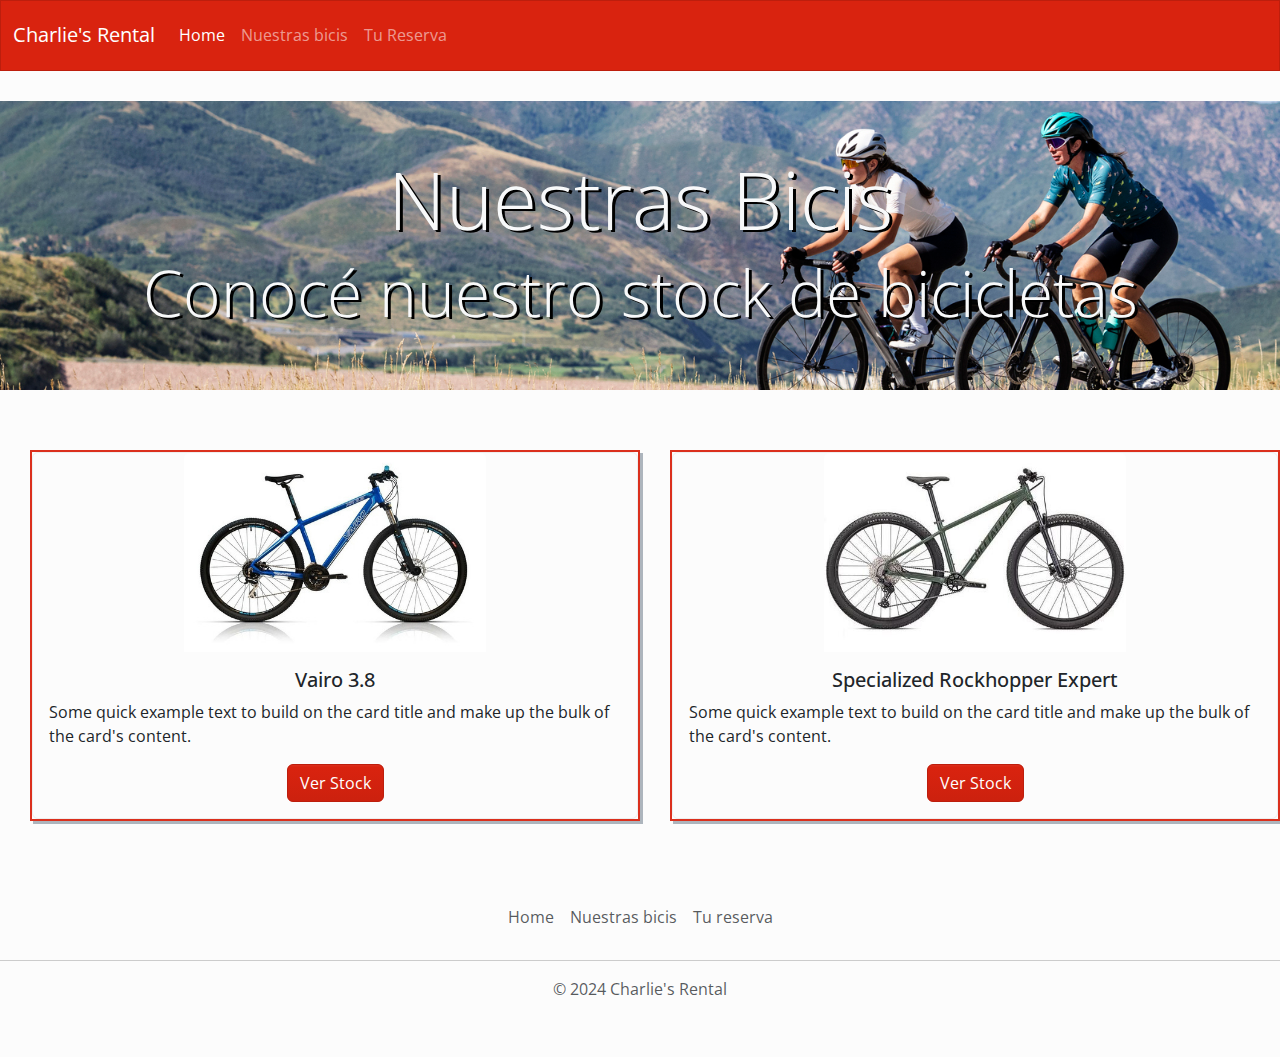
<file: html/nuestras-bicis.html>
<!DOCTYPE html>
<html lang="es">

<head>
    <meta charset="UTF-8">
    <meta name="viewport" content="width=device-width, initial-scale=1.0">
    <title>Nuestras Bicis -Charlie's Rental</title>
    <!-- bootswatch template -->
    <link rel="stylesheet" href="../css/bootswatch template/bootstrap.min.css">
    <!-- bootstrap css -->
    <!-- <link href="https://cdn.jsdelivr.net/npm/bootstrap@5.3.3/dist/css/bootstrap.min.css" rel="stylesheet"
        integrity="sha384-QWTKZyjpPEjISv5WaRU9OFeRpok6YctnYmDr5pNlyT2bRjXh0JMhjY6hW+ALEwIH" crossorigin="anonymous">  -->

    <!-- mi css -->
    <link rel="stylesheet" href="../css/style.css">
</head>

<body>
    <nav class="navbar navbar-expand-lg bg-primary" data-bs-theme="dark">
        <div class="container-fluid">
            <a class="navbar-brand" href="../index.html">Charlie's Rental</a>
            <button class="navbar-toggler" type="button" data-bs-toggle="collapse" data-bs-target="#navbarColor01"
                aria-controls="navbarColor01" aria-expanded="false" aria-label="Toggle navigation">
                <span class="navbar-toggler-icon"></span>
            </button>
            <div class="collapse navbar-collapse" id="navbarColor01">
                <ul class="navbar-nav me-auto">
                    <li class="nav-item">
                        <a class="nav-link active" href="../index.html">Home
                        </a>
                    </li>
                    <li class="nav-item">
                        <a class="nav-link" href="./html/nuestras-bicis.html">Nuestras bicis<span
                                class="visually-hidden">(current)</span></a>
                    </li>
                    <li class="nav-item">
                        <a class="nav-link" href="./tu-reserva.html">Tu Reserva</a>
                    </li>
                </ul>
            </div>
        </div>
    </nav>
    <div class="nuestras-bicis-container">
        <div class="hero-nuestras-bicis">
            <h1 class="display-1">Nuestras Bicis</h1>
            <h2 class="display-3">Conocé nuestro stock de bicicletas</h2>
        </div>
    </div>
    <div class="modelos">
        <div class="modelo-basica">
            <div class="card">
                <img src="../img/vairo-3_8-29-basica.jpg" class="card-img-top"
                    alt="bicicleta vairo 3.8 mtb rodado 29 opción básica">
                <div class="card-body">
                    <h5 class="card-title">Vairo 3.8</h5>
                    <p class="card-text">Some quick example text to build on the card title and make up the bulk of the
                        card's content.</p>
                    <button type="button" class="btn btn-primary">Ver Stock</button>
                    <!-- contenido dinamico -->
                    <div id="stock-basica" class="stock"></div>
                </div>
            </div>
        </div>
        <div class="modelo-premium">
            <div class="card">
                <img src="../img/main (1).jpg" class="card-img-top"
                    alt="bicicleta specialized rockhopper expert 29 opcion premium">
                <div class="card-body">
                    <h5 class="card-title">Specialized Rockhopper Expert</h5>
                    <p class="card-text">Some quick example text to build on the card title and make up the bulk of the
                        card's content.</p>
                    <button type="button" class="btn btn-primary">Ver Stock</button>
                    <!-- contenido dinamico -->
                    <div id="stock-premium" class="stock"></div>
                </div>
            </div>
        </div>
    </div>
    <footer class="py-3 my-4">
        <ul class="nav justify-content-center border-bottom pb-3 mb-3">
            <li class="nav-item"><a href="../index.html" class="nav-link px-2 text-body-secondary">Home</a></li>
            <li class="nav-item"><a href="./nuestras-bicis.html" class="nav-link px-2 text-body-secondary">Nuestras
                    bicis</a></li>
            <li class="nav-item"><a href="./tu-reserva.html" class="nav-link px-2 text-body-secondary">Tu reserva</a>
            </li>
        </ul>
        <p class="text-center text-body-secondary">© 2024 Charlie's Rental</p>
    </footer>
    <!-- mi archivo js -->
    <script src="../js/nuestras-bicis.js"></script>
    <!-- bootstrap js -->
    <script src="https://cdn.jsdelivr.net/npm/bootstrap@5.3.3/dist/js/bootstrap.min.js"
        integrity="sha384-0pUGZvbkm6XF6gxjEnlmuGrJXVbNuzT9qBBavbLwCsOGabYfZo0T0to5eqruptLy"
        crossorigin="anonymous"></script>
</body>

</html>
</file>
<file: css/style.css>
/* ver el reset */



/*!INDEX*/

.contenedor {
    display: flex;
    align-items: center;
    flex-direction: column;
    justify-content: space-around;
}



.hero {
    padding: 50px;
    margin-top: 30px;
    margin-bottom: 30px;
    /* border: 2px solid red; */
    text-align: center;
    background-image: url("../img/carousel-1.jpg");
    background-size: cover;
    background-position: center;
    color: #f8f9fa;
    text-shadow: 3px 2px black;
}

/* modificar el placeholder */
.form-control {
    background-color: #f8f9fa;
}

.formulario-container {


    margin: 20px auto;
    padding: 20px;
    display: flex;
    flex-direction: row;
    /* align-items:center; */
    justify-content: space-around;
    /* width: 50%; */
}

.formulario-container div {
    display: flex;
    flex-direction: column;
    justify-content: space-around;
    align-items: center;
    margin: 20px;


}

.formulario-container div div {
    margin: 10px;
    padding: 5px;

}

.formulario-basica {
    border: 2px solid #db301d;
    flex-basis: 100%;
    box-shadow: 3px 3px #adb5bd;

}

.formulario-premium {
    border: 2px solid #db301d;
    flex-basis: 100%;
    box-shadow: 3px 3px #adb5bd;

}

.formulario-container img {
    height: auto;
    width: auto;
}

.btn-secondary {
    margin: 30px;
}

.reserva-wrapper {
    display: flex;
    flex-direction: row;
    align-items: center;
    justify-content: space-around;
}

.detalle-reserva {
    border: 2px solid #db301d;
    flex-basis: 50%;
    /* width: 80%; */
    text-align: center;
    padding: 100px;
    box-shadow: 3px 3px #adb5bd;
}

#error-message {
    color: red;
    margin: 40px;
}

/*!NUESTRAS BICIS*/

.hero-nuestras-bicis {
    padding: 50px;
    margin-top: 30px;
    margin-bottom: 30px;
    /* border: 2px solid red; */
    text-align: center;
    background-image: url("../img/carousel-1.jpg");
    background-size: cover;
    background-position: center;
    color: #f8f9fa;
    text-shadow: 3px 2px black;

}

.modelos {
    /* padding: 50px; */
    display: flex;
    flex-direction: row;
    align-items: center;
    justify-content: space-evenly;
}

.card img {
    width: 50%;
}

.modelo-basica {
    border: 2px solid #db301d;
    box-shadow: 3px 3px #adb5bd;
    margin: 30px;
}

.modelo-premium {
    border: 2px solid #db301d;
    box-shadow: 3px 3px #adb5bd;
}

.card {
    display: flex;
    flex-direction: column;
    justify-content: space-evenly;
    align-items: center;
    height: auto;
    width: auto;
}

.card-body {
    display: flex;
    flex-direction: column;
    justify-content: space-evenly;
    align-items: center;
}

/*!TU RESERVA*/

.hero-tu-reserva {
    padding: 50px;
    margin-top: 30px;
    margin-bottom: 30px;
    /* border: 2px solid red; */
    text-align: center;
    background-image: url("../img/carousel-1.jpg");
    background-size: cover;
    background-position: center;
    color: #f8f9fa;
    text-shadow: 3px 2px black;
}

.tu-reserva-container {
    display: flex;
    flex-direction: column;
    align-items: center;
    justify-content: space-around;
}

.chequear-reserva {
    margin: 50px;
    padding: 50px;
    border: 1px solid #db301d;
    width: 50%;
}
</file>
